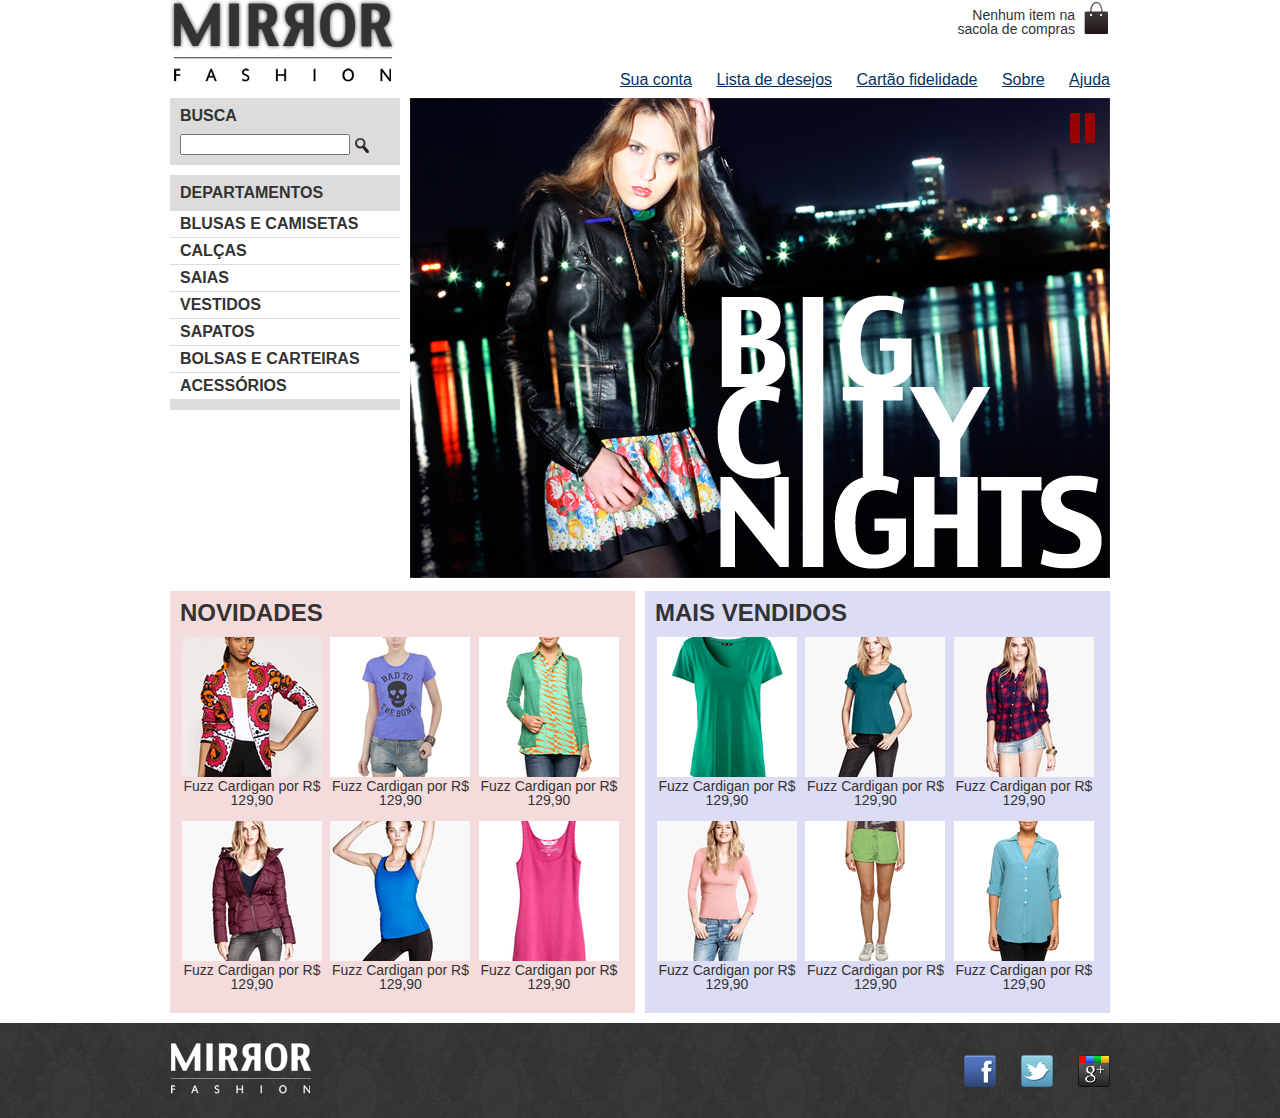
<file: index.html>
<!DOCTYPE html>

<html>
    <head>
        <title>Mirror Fashion</title>
        <meta charset="UTF-8">
        <meta name="viewport" content="width=device-width, initial-scale=1.0">
        <link rel="stylesheet" href="css/reset.css">
        <link rel="stylesheet" href="css/estilos.css">
    </head>
    <body>
        <header class="container">
            <h1><img src="img/logo.png" alt="Mirror Fashion"></h1>
            <p class="sacola">
                Nenhum item na sacola de compras
            </p>
            <nav class="menu-opcoes">
                <ul>
                    <li><a href="#">Sua conta</a></li>
                    <li><a href="#">Lista de desejos</a></li>
                    <li><a href="#">Cartão fidelidade</a></li>
                    <li><a href="sobre.html">Sobre</a></li>
                    <li><a href="#">Ajuda</a></li>
                </ul>
            </nav>
        </header>
        <div class="container destaque">
            <section class="busca">
                <h2>Busca</h2>
                <form action="http://www.google.com.br/search" id="form-busca">
                    <input type="search" name="q" id="q">
                    <input type="image" src="img/busca.png" alt="Pesquisar">
                </form><!-- fim .busca -->
            </section>
            <section class="menu-departamentos">
                <h2>Departamentos</h2>
                <nav>
                    <ul>
                        <li><a href="#">Blusas e Camisetas</a></li>
                        <li><a href="#">Calças</a></li>
                        <li><a href="#">Saias</a></li>
                        <li><a href="#">Vestidos</a></li>
                        <li><a href="#">Sapatos</a></li>
                        <li><a href="#">Bolsas e Carteiras</a></li>
                        <li><a href="#">Acessórios</a></li>
                    </ul>
                </nav>
            </section><!-- fim .menu-departamentos -->
            <img src="img/destaque-home.png" alt="Promoção: Big City Night">
            <a href="#" class="pause"></a>
        </div> <!-- fim .container .destaque -->
        <!-- Paineis de novidades e mais vendidos-->
        <div class="container paineis">
            <section class="painel novidades">
                <h2>Novidades</h2>
                <ol>
                    <li>
                        <a href="produto.html">
                            <figure>
                                <img src="img/produtos/miniatura1.png">
                                <figcaption>Fuzz Cardigan por R$ 129,90</figcaption>
                            </figure>
                        </a>
                    </li>
                    <li>
                        <a href="produto1.html">
                            <figure>
                                <img src="img/produtos/miniatura2.png">
                                <figcaption>Fuzz Cardigan por R$ 129,90</figcaption>
                            </figure>
                        </a>
                    </li>
                    <li>
                        <a href="produto1.html">
                            <figure>
                                <img src="img/produtos/miniatura3.png">
                                <figcaption>Fuzz Cardigan por R$ 129,90</figcaption>
                            </figure>
                        </a>
                    </li>
                    <li>
                        <a href="produto1.html">
                            <figure>
                                <img src="img/produtos/miniatura4.png">
                                <figcaption>Fuzz Cardigan por R$ 129,90</figcaption>
                            </figure>
                        </a>
                    </li>
                    <li>
                        <a href="produto1.html">
                            <figure>
                                <img src="img/produtos/miniatura5.png">
                                <figcaption>Fuzz Cardigan por R$ 129,90</figcaption>
                            </figure>
                        </a>
                    </li>
                    <li>
                        <a href="produto1.html">
                            <figure>
                                <img src="img/produtos/miniatura6.png">
                                <figcaption>Fuzz Cardigan por R$ 129,90</figcaption>
                            </figure>
                        </a>
                    </li>
                </ol>
            </section>
            <section class="painel mais-vendidos">
                <h2>Mais vendidos</h2>
                <ol>
                    <li>
                        <a href="produto.html">
                            <figure>
                                <img src="img/produtos/miniatura7.png">
                                <figcaption>Fuzz Cardigan por R$ 129,90</figcaption>
                            </figure>
                        </a>
                    </li>
                    <li>
                        <a href="produto1.html">
                            <figure>
                                <img src="img/produtos/miniatura8.png">
                                <figcaption>Fuzz Cardigan por R$ 129,90</figcaption>
                            </figure>
                        </a>
                    </li>
                    <li>
                        <a href="produto1.html">
                            <figure>
                                <img src="img/produtos/miniatura9.png">
                                <figcaption>Fuzz Cardigan por R$ 129,90</figcaption>
                            </figure>
                        </a>
                    </li>
                    <li>
                        <a href="produto1.html">
                            <figure>
                                <img src="img/produtos/miniatura10.png">
                                <figcaption>Fuzz Cardigan por R$ 129,90</figcaption>
                            </figure>
                        </a>
                    </li>
                    <li>
                        <a href="produto1.html">
                            <figure>
                                <img src="img/produtos/miniatura11.png">
                                <figcaption>Fuzz Cardigan por R$ 129,90</figcaption>
                            </figure>
                        </a>
                    </li>
                    <li>
                        <a href="produto1.html">
                            <figure>
                                <img src="img/produtos/miniatura12.png">
                                <figcaption>Fuzz Cardigan por R$ 129,90</figcaption>
                            </figure>
                        </a>
                    </li>
                </ol>
            </section>
        </div> <!--fim .paineis -->
        <footer>
            <div class="container">
                <img src="img/logo-rodape.png" alt="Mirror Fashion">
                <ul class="social">
                    <li><a href="http://facebook.com/mirrorfashion">Facebook</a></li>
                    <li><a href="http://twitter.com/mirrorfashion">Twitter</a></li>
                    <li><a href="http://plus.google.com/mirrorfashion">Google+</a></li>
                </ul>
            </div>
        </footer>
        <script src="js/home.js"></script>
    </body>
</html>
</file>
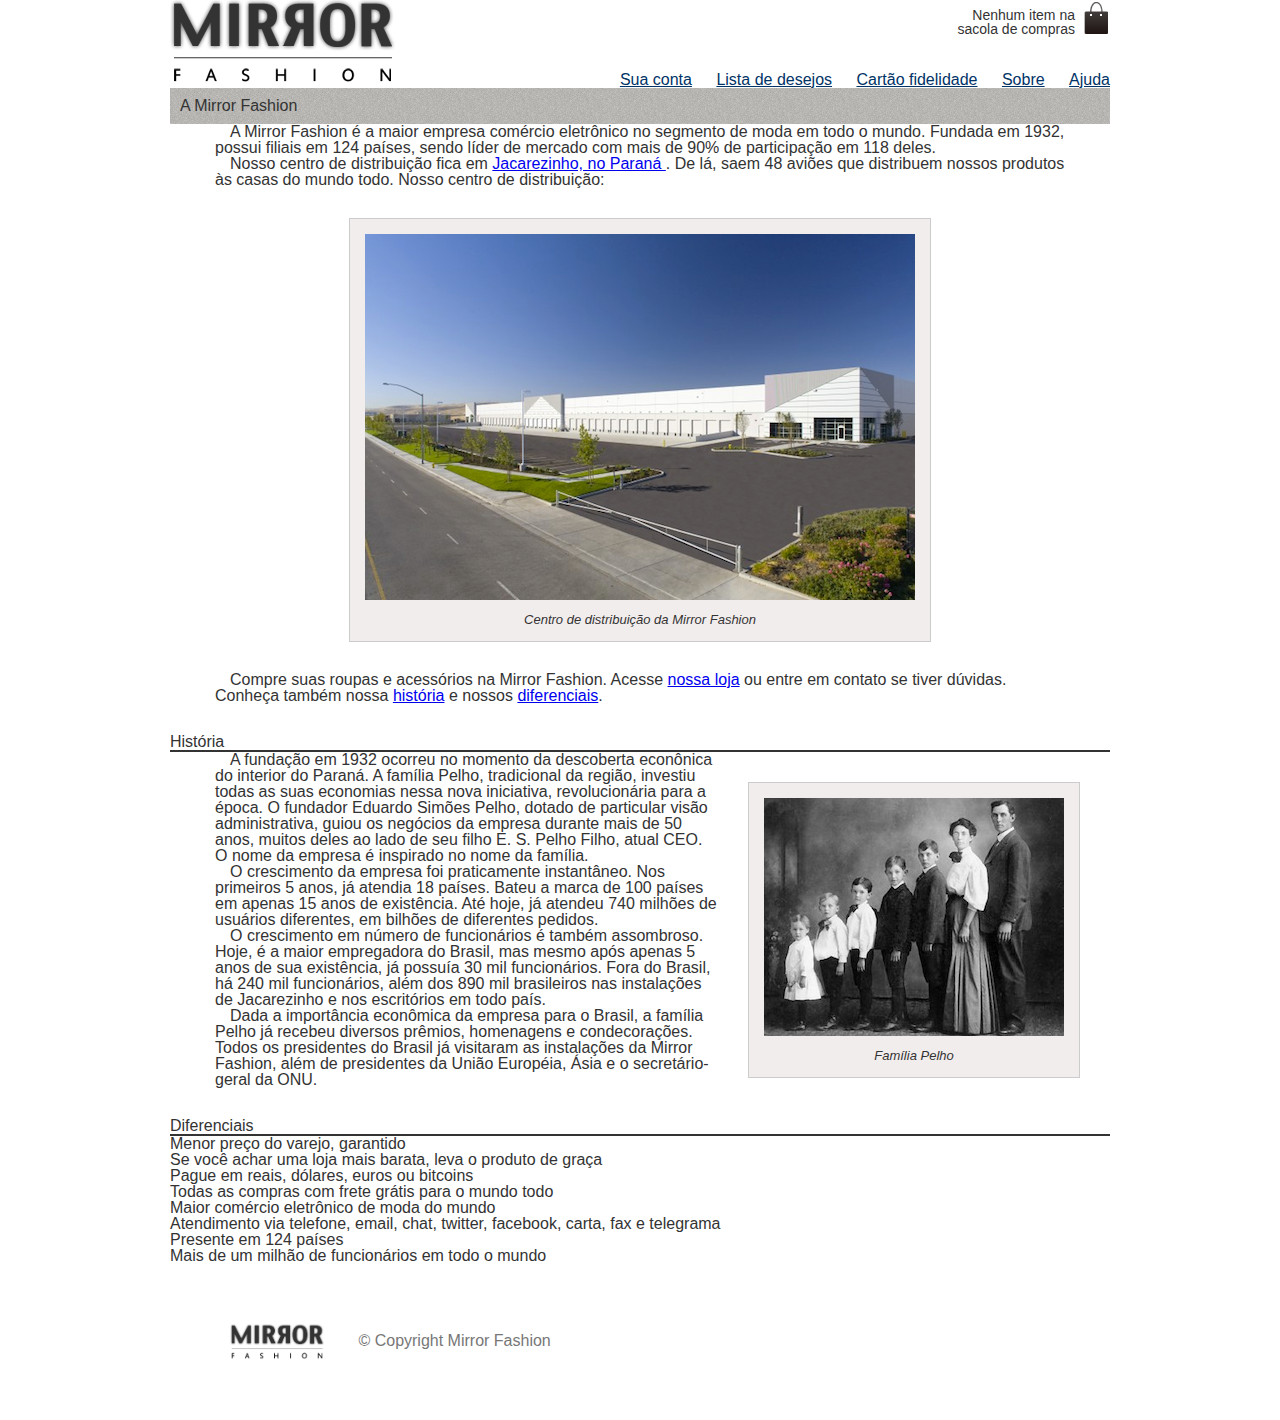
<file: sobre.html>
<!DOCTYPE html>
<html>
    <head>
        <title>Sobre a Mirror Fashion</title>
        <meta charset="UTF-8">
        <meta name="viewport" content="width=device-width, initial-scale=1.0">
        <link rel="stylesheet" href="css/reset.css">
        <link rel="stylesheet" href="css/estilos.css">
        <link rel="stylesheet" href="css/sobre.css">
    </head>
    <body>
        <header class="container">
            <h1><img src="img/logo.png" alt="Mirror Fashion"></h1>
            <p class="sacola">
                Nenhum item na sacola de compras
            </p>
            <nav class="menu-opcoes">
                <ul>
                    <li><a href="#">Sua conta</a></li>
                    <li><a href="#">Lista de desejos</a></li>
                    <li><a href="#">Cartão fidelidade</a></li>
                    <li><a href="sobre.html">Sobre</a></li>
                    <li><a href="#">Ajuda</a></li>
                </ul>
            </nav>
        </header>
        <h1 class="titulo">A Mirror Fashion</h1>
        <p>
            A <strong>Mirror Fashion</strong> é a maior empresa comércio eletrônico no segmento de moda em todo o mundo. 
            Fundada em 1932, possui filiais em 124 países, sendo líder de mercado com mais de 90% de 
            participação em 118 deles.
        </p>
        <p>
            Nosso centro de distribuição fica em <a href="https://maps.google.com.br/?q=Jacarezinho">Jacarezinho, no Paraná </a>. De lá, saem 48 aviões que 
        distribuem nossos produtos às casas do mundo todo. Nosso centro de distribuição:
        </p>
        <figure id="centro-distribuicao">
            <img src="img/centro-distribuicao.png">
            <figcaption>Centro de distribuição da Mirror Fashion</figcaption>
        </figure>
        <p>
            Compre suas roupas e acessórios na Mirror Fashion. Acesse <a href="index.html">nossa loja</a> ou entre em contato 
            se tiver dúvidas. Conheça também nossa <a href="#historia">história</a> e nossos <a href="#diferenciais">diferenciais</a>.
        </p>
        <h2 id="historia">História</h2>
        <figure id="familia-pelho">
            <img src="img/familia-pelho.jpg">
            <figcaption>Família Pelho</figcaption>
        </figure>
        <p>
        A fundação em 1932 ocorreu no momento da descoberta econônica do interior do Paraná. A 
        família Pelho, tradicional da região, investiu todas as suas economias nessa nova iniciativa, 
        revolucionária para a época. O fundador <em>Eduardo Simões Pelho</em>, dotado de particular visão 
        administrativa, guiou os negócios da empresa durante mais de 50 anos, muitos deles ao lado 
        de seu filho <em>E. S. Pelho Filho</em>, atual CEO. O nome da empresa é inspirado no nome da família.
        </p>
        <p>
        O crescimento da empresa foi praticamente instantâneo. Nos primeiros 5 anos, já atendia 18 países. 
        Bateu a marca de 100 países em apenas 15 anos de existência. Até hoje, já atendeu 740 milhões 
        de usuários diferentes, em bilhões de diferentes pedidos.
        </p>
        <p>
        O crescimento em número de funcionários é também assombroso. Hoje, é a maior empregadora do 
        Brasil, mas mesmo após apenas 5 anos de sua existência, já possuía 30 mil funcionários. Fora do 
        Brasil, há 240 mil funcionários, além dos 890 mil brasileiros nas instalações de Jacarezinho e 
        nos escritórios em todo país.
        </p>
        <p>
        Dada a importância econômica da empresa para o Brasil, a família Pelho já recebeu diversos prêmios, 
        homenagens e condecorações. Todos os presidentes do Brasil já visitaram as instalações da Mirror 
        Fashion, além de presidentes da União Européia, Ásia e o secretário-geral da ONU.
        </p>
        <h2 id="diferenciais">Diferenciais</h2>
        <ul>
            <li>Menor preço do varejo, garantido</li>
            <li>Se você achar uma loja mais barata, leva o produto de graça</li>
            <li>Pague em reais, dólares, euros ou bitcoins</li>
            <li>Todas as compras com frete grátis para o mundo todo</li>
            <li>Maior comércio eletrônico de moda do mundo</li>
            <li>Atendimento via telefone, email, chat, twitter, facebook, carta, fax e telegrama</li>
            <li>Presente em 124 países</li>
            <li>Mais de um milhão de funcionários em todo o mundo</li>
        </ul>
        <div id="rodape">
            <img src="img/logo.png">
            &copy; Copyright Mirror Fashion
        </div>
    </body>
</html>
</file>
<file: css/estilos.css>
/* 
    Created on : 21/04/2015, 13:07:21
    Author     : thiago
*/

body{
    color:#333333;
    font-family: "Lucida Sans Unicode","Lucida Grande",sans-serif;
}

header{
    position: relative;
}
.container{
    margin: 0 auto;
    width: 940px;
    
}

.sacola{
    position: absolute;
    top: 0;
    right: 0;
    background: url(../img/sacola.png) no-repeat top right;
    font-size: 14px;
    padding-top: 8px;
    padding-right: 35px;
    text-align: right;
    width: 140px;
}

.menu-opcoes{
    position: absolute;
    bottom: 0;
    right: 0;
}
.menu-opcoes a{
    color: #003366;
}

.menu-opcoes ul li{
    display: inline;
    margin-left: 20px;
}

.busca,
.menu-departamentos{
    background-color: #dcdcdc;
    font-weight: bold;
    text-transform: uppercase;
    
    margin-right: 10px;
    width: 230px;
}

.busca h2,
.busca form,
.menu-departamentos h2{
    margin: 10px;
}

.menu-departamentos li{
    background-color: white;
    margin-bottom: 1px;
    padding: 5px 10px;
    list-style: none;
}

.menu-departamentos a{
    color: #333333;
    text-decoration: none;
}

.busca input{
    vertical-align: middle;
}

.busca input[type=search]{
    width: 170px;
}

.busca,
.menu-departamentos{
    float: left;
}
.menu-departamentos{
    clear: left;
}

.destaque{
    margin-top: 10px;
}

.menu-departamentos{
    margin-top: 10px;
    padding-bottom: 10px;
}

.painel{
    margin: 10px 0px;
    padding: 10px;
    width: 445px;
}

.novidades{
    float: left;
}

.mais-vendidos{
    float: right;
}

.painel li{
    display: inline-block;
    vertical-align: top;
    width: 140px;
    margin: 2px;
    padding-bottom: 10px;
}

.painel h2{
    font-size: 24px;
    font-weight: bold;
    text-transform: uppercase;
    margin-bottom: 10px;
}

.painel a{
    color:#333;
    font-size: 14px;
    text-align: center;
    text-decoration: none;
}

.novidades{
    background-color: #f5dcdc;
}

.mais-vendidos{
    background-color: #dcdcf5;
}

footer{
    background-image: url(../img/fundo-rodape.png);
    clear: both;
    padding: 20px 0px;
}

footer .container{
    position: relative;
}

.social{
    position: absolute;
    top:12px;
    right: 0px;
}

.social a {
    height: 32px;
    width: 32px;
    display: block;
    text-indent: -9999px;
}

.social li{
    float:left;
    margin-left: 25px;
}

.social a[href*="facebook.com"] {
    background-image: url(../img/facebook.png);
}

.social a[href*="twitter.com"]{
    background-image: url(../img/twitter.png);
}

.social a[href*="plus.google.com"]{
    background-image: url(../img/googleplus.png);
}

.destaque{
    position: relative;
}

.pause,
.play{
    display: block;
    position: absolute;
    right: 15px;
    top: 15px;
}

.pause{
    border-left: 10px solid #900;
    border-right: 10px solid #900;
    height: 30px;
    width: 5px;
}

.play{
    border-left: 25px solid #900;
    border-bottom: 15px solid transparent;
    border-top: 15px solid transparent;
}
</file>
<file: css/sobre.css>
/* 
Created on : 20/04/2015, 11:06:55
Author     : thiago
*/
body{
    margin-left: auto;
    margin-right: auto;
    width: 940px;
    color: #333333;
    font-family: "Lucida Sans Unicode", "Lucida Grande", sans-serif;
}

.titulo{
    background-image: url(../img/sobre-background.jpg);
    padding: 10px;
}

h2{
    border-bottom: 2px solid #333333;
    margin-top: 30px;
}

figure{
    background-color: #F2EDED;
    border: 1px solid #ccc;
    text-align: center;
    padding: 15px;
    margin: 30px;
}

figcaption{
    font-style: italic;
    font-size: small;
    margin-top: 10px;
}

p{
    padding: 0 45px;
    text-indent: 15px;
}

#centro-distribuicao{
    margin-left: auto;
    margin-right: auto;
    width: 550px;
}

#rodape{
    color: #777;
    margin: 30px;
    padding: 30px;
}

#rodape img{
    margin-right: 30px;
    vertical-align: middle;
    width: 94px;
}

#familia-pelho{
    float: right;
    margin: 0px,0px,10px, 10px;
}
</file>
